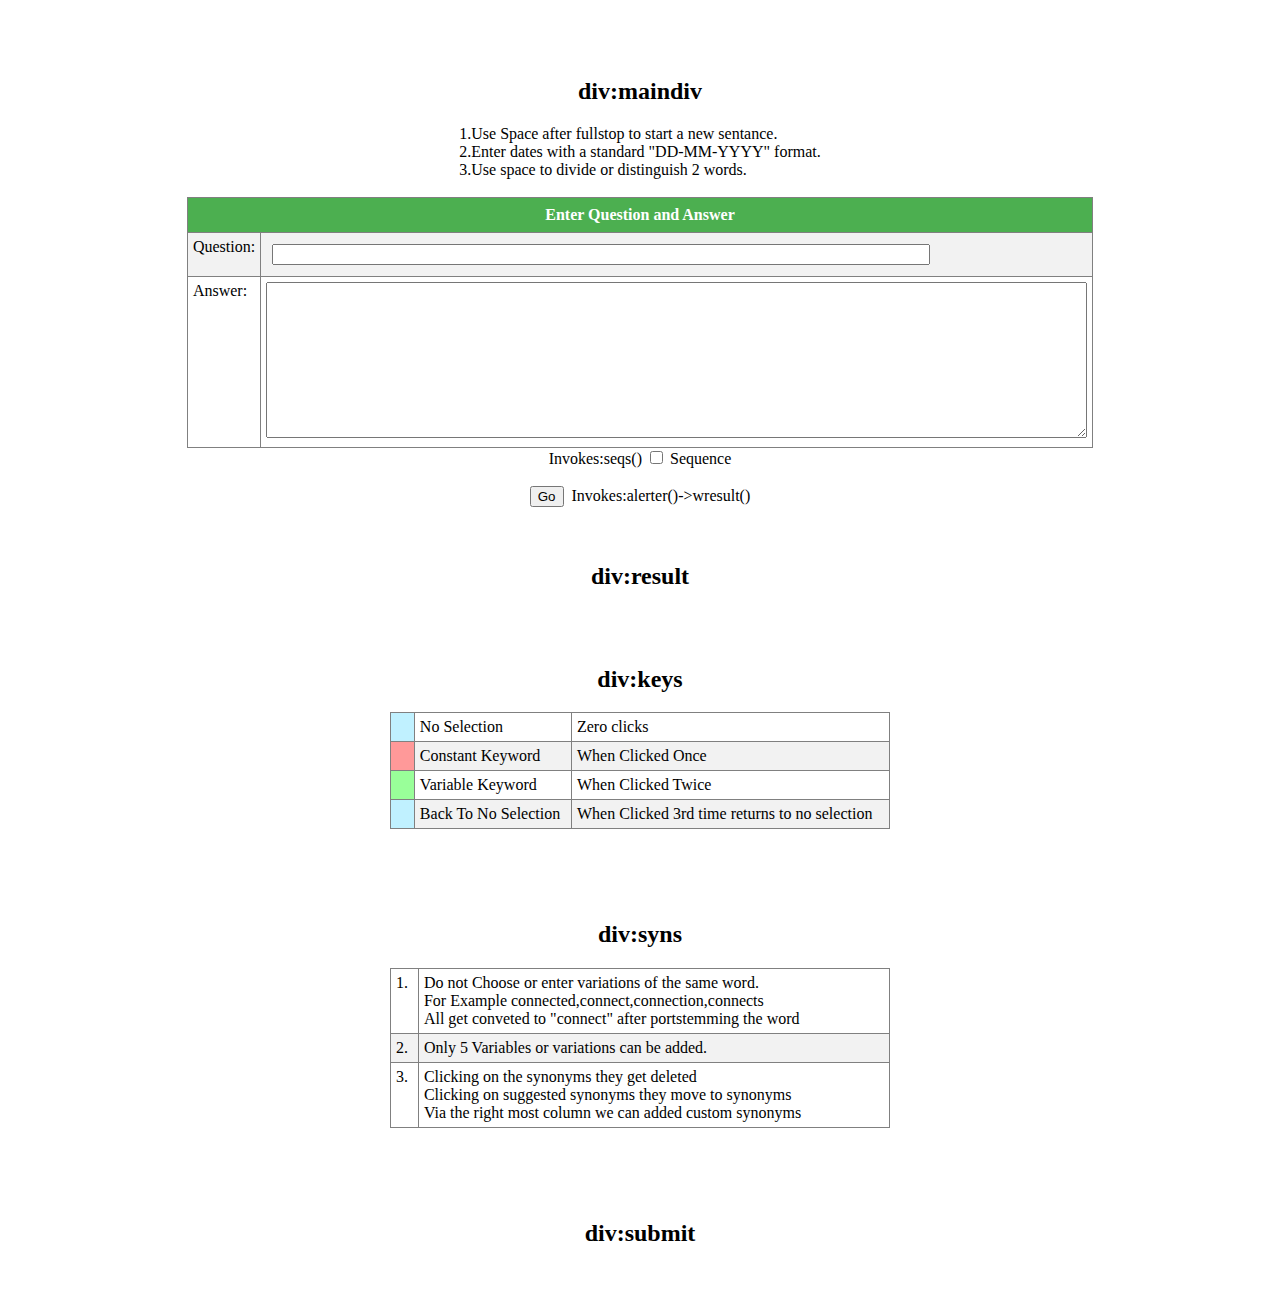
<file: Exam-Server/index.html>
<!DOCTYPE html>
<html>
<head>
<link rel = "stylesheet"   type = "text/css"   href = "css/one.css" />
<style>
.spacey{
	background-color:#ffffcc;
	border:1px solid #cccc99;
}
.wordy{
	background-color:#c0f1ff;
	border:1px solid #99cccc;
	padding: 0px 2px;
}
span{margin:0px 5px 10px 0px;float:left;}
td{
	vertical-align:top;
	padding:5px;
}
div, body{
	text-align:center;margin:0px auto;
}
#main_ques {
	width:650px;margin:6px;
}
.dimScreen
{
    position:fixed;
    padding-top:40vh;
    margin:0;
    top:0;
    left:0;
	text-align:center;
	visibility:hidden;
	z-index:-5;
    width: 100%;
    height: 100%;
    background:rgba(255,255,255,0.4);
}
.answerDiv
{
    position:relative;
    padding-top:10vh;
    margin:0;
    top:0;
    left:0;
	text-align:center;
	visibility:hidden;
	z-index:-15;
    width: 100vw;
    height: 100v;
    background:url('images/work.jpg');
	background-attachment: fixed;
	overflow-y: scroll;
	position: absolute;
	height: 100%;
}
#main-answer{
width:800px;
padding:40px;
background:rgba(255,255,255,0.8);
}
</style>
<script src="javascript/jquery.js"></script>
<script src="javascript/jsscript1.js"></script>
</head>
<body >
<textarea style="visibility:hidden;" id="LMAO"></textarea>
	<div id="Lol">
   <br>
   <h2>div:maindiv</h2><div style="text-align:left;display:inline-block;">
   1.Use Space after fullstop to start a new sentance.<br>
   2.Enter dates with a standard "DD-MM-YYYY" format.<br>
   3.Use space to divide or distinguish 2 words.</div><br><br>
   <div id="maindiv" >
      <table border=1>
         <tr>
            <th colspan=2 style="text-align:center">Enter Question and Answer</th>
         </tr>
         <tr>
            <td>Question: </td>
            <td><input id="main_ques"></td>
         </tr>
         <td>Answer:</td>
         <td>
            <textarea rows="10" cols="100" id="haha" ></textarea>
         </td>
         </tr>
      </table>
      Invokes:seqs()&nbsp;<input type="checkbox" onchange='seqs(this.id);' id="seq"> Sequence <br><br>
      <a href='#f1'><button onclick='alerter();'  >Go</button></a>&nbsp;&nbsp;Invokes:alerter()->wresult()
   </div>
<br><br>
   <h2  id="f1">div:result</h2>
   <div id="result" ></div>
<br><br>
   <h2 id="f2">div:keys</h2>
   <table border=1 style="width:500px;">
		<tr><td style="background-color:#c0f1ff">&nbsp;&nbsp;&nbsp;</td><td>No Selection</td><td>Zero clicks</td></tr>
		<tr><td style="background-color:#ff9999" >&nbsp;&nbsp;&nbsp;</td><td>Constant Keyword</td><td>When Clicked Once</td></tr>
		<tr><td style="background-color:#99ff99" >&nbsp;&nbsp;&nbsp;</td><td>Variable Keyword</td><td>When Clicked Twice</td></tr>
		<tr><td style="background-color:#c0f1ff" >&nbsp;&nbsp;&nbsp;</td><td>Back To No Selection</td><td> When Clicked 3rd time returns to no selection</td></tr>
	</table><br><br>
   <div id="keys" ></div>
<br><br>
   <h2 id="f3">div:syns</h2>
   <table border=1 style="width:500px;">
     <tr><td> 1.</td><td>Do not Choose or enter variations of the same word.<br>
     For Example connected,connect,connection,connects<br>
	 All get conveted to "connect" after portstemming the word</td></tr>
     <tr><td> 2.</td><td>Only 5 Variables or variations can be added.</td></tr>
     <tr><td> 3.</td><td>Clicking on the synonyms they get deleted<br> 
	 Clicking on suggested synonyms they move to synonyms<br>
	 Via the right most column we can added custom synonyms</td></tr>
   </table><br><br>
   <div id="syns" ></div>
<br><br>
   <h2 id="f4">div:submit</h2>
   <div id="ssubmit" ></div>
   <div class="dimScreen" id="dimScreen">
   <img src="images/loading.gif" height="100px"/>
   </div>
<br><br>
   </div>
      <div class="answerDiv" id="stickytypeheader">
   <div id="main-answer">
   <h2 id="xquestion">LOL</h2>
   <h3 id="xanswer">uuiy</h3>
   1.Please Make Sure Each Word is seperated by a Space " " before submitting your answer.<br>
   2.Enter data with a standard DD-MM-YYYY format.<br>
   3.Explicitly insert each of your points in separate boxes<br><br>
   <textarea rows="3" cols="100" id="ans0" ></textarea>
   <button  onclick='document.getElementById("ans0").outerHTML="";this.outerHTML="";'>Delete point</button>
   <br><br>
   <button id="add_new" onclick="new_text(0)">Add New Point</button><br>Invokes:new_text();<br><br><br>
   <button onclick="get_answer_json();">Submit Answer</button><br>Invokes:get_answer_json();<br><br><br>
   <div id="answer_data">
   </div>
   
   </div></div>
   


   
   
</body>
</html>
</file>
<file: Exam-Server/css/one.css>
div{
		text-align:center;
	margin:0px auto;
}
table {
    border-collapse: collapse;
    width: 100%;
	text-align:center;
	width:800px;
	margin:0px auto;
}

th, td {
    text-align: left;
    padding: 8px;
}

tr:nth-child(even){background-color: #f2f2f2}

th {
    background-color: #4CAF50;
    color: white;
}
</file>
